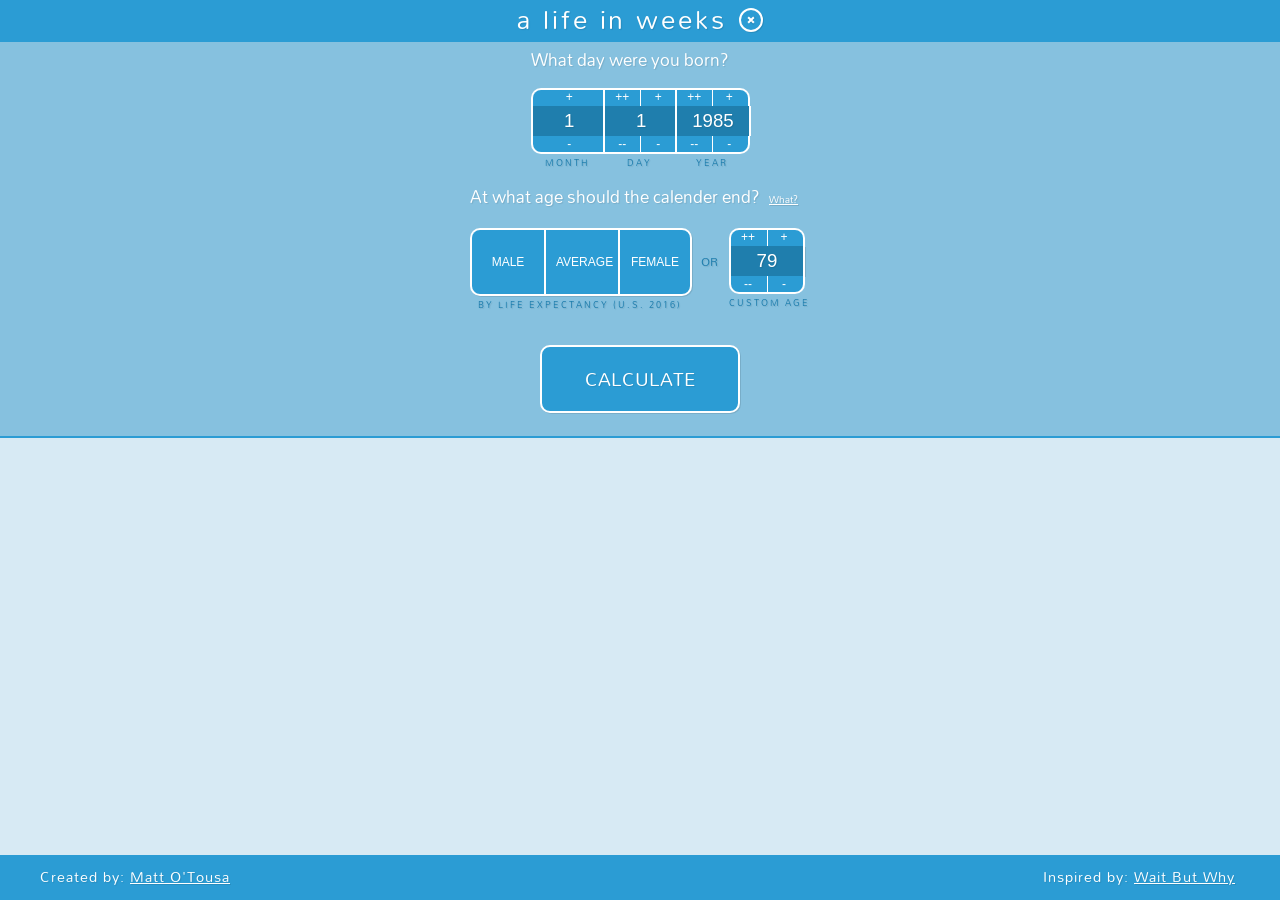
<file: index.html>
<!doctype html>
<html>
	<head>
		<link href='https://fonts.googleapis.com/css?family=Mallanna' rel='stylesheet' type='text/css'>
		<link href='aLifeInWeeks-style.css' rel='stylesheet' type='text/css'>

		<link rel="stylesheet" href="jquery-ui.css">
		<script src="jquery-2.2.3.js"></script>
		<script src="jquery-ui.js"></script>

	</head>

	<body>
		<div id='curtain'></div>
		<div id='header'>
			<span class='noselect'>a life in weeks</span>
			<div id='drawertoggle' onclick='closeDrawer()'>
				<div class='leftarrowline'></div>
				<div class='rightarrowline'></div>
			</div>
		</div>

		<div id='bdayinputdrawer'>
			<div class='center'>



				</br>	
				<div class='center'>
				<div <div  class='noselect bdaytext'>What day were you born?</div>
				<div class='bdayinput'>
					<br/>
					<div class='bdayinput'>
						<input type='button' id='monthup' value='+' class='topnumbutton' tabindex='-1'
							onclick='numberButton(1, $( "#month" ))'>
						<input type='number' id='month' value='1' min='1' max='12' tabindex='1'>
						<input type='button' id='monthdown' value='-' class='botnumbutton' tabindex='-1'
							onclick='numberButton(-1, $( "#month" ))'>
						<label for='month'>MONTH</label>
					</div>
					<div class='bdayinput'>

						<input type='button' id='dayupten' value='++' class='topnumbutton' tabindex='-1'
							onclick='numberButton(10, $( "#day" ))'>
						<input type='button' id='dayup' value='+' class='topnumbutton' tabindex='-1'
							onclick='numberButton(1, $( "#day" ))'>
						<input type='number' id='day' value='1' min='1' max='31' tabindex='2'
							onchange='numberButton(0, $ "#day" ))'>
						<input type='button' id='daydownten' value='--' class='botnumbutton' tabindex='-1'
							onclick='numberButton(-10, $( "#day" ))'>
						<input type='button' id='daydown' value='-' class='botnumbutton' tabindex='-1'
							onclick='numberButton(-1, $( "#day" ))'>
						<label for='day'>DAY</label>

					</div>
					<div class='bdayinput'>
						<input type='button' id='yearupten' value='++' class='topnumbutton' tabindex='-1'
							onclick='numberButton(10, $( "#year" ))'>
						<input type='button' id='yearup' value='+' class='topnumbutton' tabindex='-1'
							onclick='numberButton(1, $( "#year" ))'>
						<input type='number' id='year' value='1985' min='1900' max='2016' tabindex='3'>
						<input type='button' id='yeardownten' value='--' class='botnumbutton' tabindex='-1'
							onclick='numberButton(-10, $( "#year" ))'>
						<input type='button' id='yeardown' value='-' class='botnumbutton' tabindex='-1'
							onclick='numberButton(-1, $( "#year" ))'>

						<label for='year' style='display:block'>YEAR</label>
					</div>

				</div>

			</div>
			<div>
				<br/>
				<div  class='noselect bdaytext'>
					At what age should the calender end?	
					<a href='' style='font-size: 8pt;'>What?</a>
				</div>
				</br>

				<div class='center'>
					<div class='bdayinput'>
						<input type='button' id='malebutton' value='MALE' class='endbutton'
							onclick='setValue($( "#endyear" ), 76)'>
						<input type='button' id='otherbutton' value='AVERAGE' class='endbutton'
							onclick='setValue($( "#endyear" ), 79)'>
						<input type='button' id='femalebutton' value='FEMALE' class='endbutton'
							onclick='setValue($( "#endyear" ), 81)'>
						<label>BY LIFE EXPECTANCY (U.S. 2016)</label>
					</div>
					<div class='bdayinput'>
						<div class='buttondivider noselect'>OR</div>
					</div>
					<div class='bdayinput'>
						<input type='button' id='endupten' value='++' class='topnumbutton' tabindex='-1'
							onclick='numberButton(10, $( "#endyear" ))'>
						<input type='button' id='endup' value='+' class='topnumbutton' tabindex='-1'
							onclick='numberButton(1, $( "#endyear" ))'>
						<input type='number' id='endyear' value='79' class='endbutton' min='0'>
						<input type='button' id='enddownten' value='--' class='botnumbutton' tabindex='-1'
							onclick='numberButton(-10, $( "#endyear" ))'>
						<input type='button' id='enddown' value='-' class='botnumbutton' tabindex='-1'
							onclick='numberButton(-1, $( "#endyear" ))'>
						<label>CUSTOM AGE</label>
					</div>
				</div>
			</div>
					</br>
			<div class='center'>
				<input
				type='button'
				id='submitbutton'
				value='CALCULATE'
				onclick='calculate()'
				>
			</div>
		</div>
		</div>

		<div style='position:inline-block; margin:auto; text-align:center;'>	
		<div id='calcontain'>
			<div id='week-axis'>
				<span class='noselect'>Week, Per Year</span>
			</div>
			<div id='year-axis'>
				<div class='noselect'>Year</div>
			</div>
			<div class='textcontainer'>
				<span>
					you have</br>
					lived for </br>
					<span id='weekslived'>000</span> weeks.<br/></br>
					in <span id='weekstogo'>000</span> weeks</br>
					you will turn <span id='maxage'>00</span>.
				</span>
			</div>
			<table id='caltable'>
			</table>
		</div>
		</div>

		<div id='footer'>

			<div class='footleft'>Created by:<a href=''>Matt O'Tousa</a></div>
			<div class='footright'>Inspired by:<a href=''>Wait But Why</a></div>
		</div>


	<script>


$(document).ready(function() {
	calculate();
});
closeDrawer();

//fillSpentToNumber(1200);


function numberButton(val, which) {
	which.val( parseInt( which.val() ) + val );
	console.log ('checkin numbers!!!');

	if (parseInt ( which.val() ) > parseInt ( which.prop('max') ) ) {
		which.val( parseInt( which.prop ('max') ) );
	}
	if (parseInt ( which.val() ) < parseInt ( which.prop('min') ) ) {
		which.val( parseInt( which.prop ('min') ) );
	}
}

function setValue(which, value) {
	which.val(value)
}

function calculate() {
	var num = getNumberFromDate();
	$( '#caltable' ).empty();
	buildTable();

	var weeksLived = Math.round (num);
	var endAge =  $( '#endyear' ).val();
	var weeksToEnd = (endAge*52)-weeksLived;
	fillSpentToNumber( num );

	console.log ( $( '#endyear' ).val() );

	$( '#maxage' ).html( endAge );
	$( '#weekslived' ).html(weeksLived);
	$( '#weekstogo' ).html(weeksToEnd);

}

function closeDrawer() {
	if ( $( '#bdayinputdrawer' ).position().top < -0) {
		var drawerHeight =  $( '#bdayinputdrawer' ).height();
		// var y = window.innerHeight/2 - (drawerHeight/2); //for center

		var headerHeight = $( '#header' ).height();	//for drawer
		var y = (headerHeight)						//""

		$( '#bdayinputdrawer' ).css ('top', y );
		$( '.leftarrowline' ).css ('left', '6px');
		$( '.rightarrowline' ).css ('right', '6px');
		$( '.leftarrowline, .rightarrowline' ).css ('top', '9px');
		$( '#curtain' ).css ({
			'background' : 'hsla(200, 58%, 90%, 1)',
			'pointer-events' : 'auto'
			});

		//$( '#header' ).css ('top', -41);

	} else {
		$( '#bdayinputdrawer' ).css ('top', -500 );
		$( '.leftarrowline' ).css ('left', '4px');
		$( '.rightarrowline' ).css ('right', '4px');
		$( '.leftarrowline, .rightarrowline' ).css ('top', '10px');
		$( '#curtain' ).css ({
			'background' : 'hsla(200, 58%, 90%, 0)',
			'pointer-events' : 'none'
			});

		//$( '#header' ).css ('top', 0);

	}
}


function getNumberFromDate() {
	var day = $(' #day ').val();
	var month = $(' #month ').val();
	var year = $(' #year ').val();

	//convert dat shit to milliseconds


	var birthDate = new Date(year+'-'+month+'-'+day);
	var birthTime = birthDate.getTime();


	var nowDate = new Date();
	var nowTime = nowDate.getTime();

	var timeDif = Math.abs (nowTime - birthTime);
	var weeks = timeDif / (1000*60*60*24*7);

	return weeks

}

function tdMouseOver() {
	console.log (this);
}

function buildTable() {

	var cal = $(' #caltable ');
	var tr;
	var endpoint = $(' #endyear ').val(); //in years, from #endyear

	console.log (cal);

	for (var i=1; i <= endpoint; i++) {
		$(' #caltable ').append ('<tr datacol=\'' + i + '\'>');
	}

	for (var n=1; n <= 52; n++) {
		$( '#caltable tr' ).append ('<td datarow=\'' + n + '\'></td> ');
	}
}

function findCell (column, row) {
	//console.log('finding cell at: ' + column + ',' + row); //column strangely corresponds to x and row to y due to how html does shit
	return $(' #caltable tr:nth-child(' + row + ') td:nth-child(' + column + ')');

}

function fillRow (row) {
	var myRow = $(' #caltable tr:nth-child(' + row + ') td' );
	writeCellSpent (myRow)
}

function writeCellSpent (cell) {
	cell.addClass('spent');
}

function rowLength (row) {
	return $(' #caltable tr:nth-child(' + row + ') td').length;
}

function clearTable () {
	$( '#caltable tr td' ).removeClass('spent')
	$( '#caltable tr td' ).removeClass('current');
}
function fillSpentToNumber (number) {

	var rows;
	var length = rowLength (1); //DOES NOT ALLOW FOR TABLES WITH VARYING ROW LENGTHS
	var lastRowColumns;

	clearTable(); //don't want old results interfering

	rows = Math.floor ( number/ length );
	lastRowColumns = number % length;

	//console.log (rows, lastRowColumns);

	for (var r = 0; r <= rows; r++) {
		fillRow (r);	
	}

	for (var c = 0; c < lastRowColumns; c++) {
		findCell(c, r).addClass('spent');
	}

	findCell(c, r).addClass('current');

	closeDrawer();
}

//});
	</script>
	</body>
</html>
</file>
<file: aLifeInWeeks-style.css>
body {
	margin:0;
	padding:0;


	-webkit-text-size-adjust: 100%;
    -ms-text-size-adjust: 100%;
    text-size-adjust: 100%;

    -webkit-font-smoothing: antialiased;
    -moz-font-smoothing: antialiased;
    font-smoothing: antialiased;

    -moz-box-sizing:border-box;
    -webkit-box-sizing:border-box;
	box-sizing: border-box;

	background: #F6F6F6;


	text-shadow: 1px 1px rgba(0,0,0,0.008);
    text-rendering: optimizeLegibility;
	webkit-font-smoothing: antialiased;
	-moz-osx-font-smoothing: grayscale;
    text-shadow: 1px 1px 1px rgba(0,0,0,.1);


	font-family: 'Mallanna', sans-serif;
	line-height:1em;
	color:white;




	background: hsl(200, 58%, 90%);

}

.footleft {
	float:left;
	padding-left: 40px;
	letter-spacing: 1px;
}

.footright {
	float:right;
	padding-right: 40px;
	letter-spacing: 1px;

}

a {
	padding:8px 5px 8px 5px;
	color:white;

	transition: .2s;
	-webkit-transition: .2s;
	-moz-transition: .2s;
	
}

a:hover {
	color:hsl(200, 66%, 50%);
	color: hsl(200, 70%, 40%);
	background: hsl(200, 58%, 70%);


	/*
    -webkit-text-fill-color: hsla(200, 66%, 50%, .1);
    text-stroke-color: hsla(200, 66%, 50%, .1);
    -webkit-text-stroke-width: 2px;
    text-fill-color: hsla(200, 66%, 50%, .1);
    text-stroke-color: hsla(200, 66%, 50%, .1);
    text-stroke-width: 2px;*/
}

a:visited {
}


#curtain {
	width:100%;
	height:100%;
	position: absolute;
	top:0;
	left:0;
	background:hsla(200, 58%, 90%, .8);
	z-index:2;
	transition: .5s;
	-moz-transition: .5s;
	-webkit-transition: .5s;
	pointer-events:auto;
}

.center {
	display: inline-block;
	margin: auto;
}

#header {
	padding:5px 0px 8px 0px;
	background: hsl(200, 66%, 50%);
	width: 100%;
	text-align: center;
	position:absolute;
	position:fixed;
	
	z-index: 6;
}

#footer {
	background: hsl(200, 66%, 50%);

	padding-bottom:8px;
	padding-top:14px;

	width: 100%;
	text-align: center;
	position:fixed;
	height: 23px;

	bottom: 0%;
	
	z-index: 6;
}

#header span {
	font-family: 'Mallanna', sans-serif;
	font-size:1.8em;
	line-height:1em;
	color: white;
	letter-spacing: .1em;
}

#bdayinputdrawer {
	padding: 0 0 20px 0;
	width: 100%;
	background: hsl(200, 58%, 70%);
	text-align: center;
	border-top: 2px solid hsl(200, 66%, 50%);
	border-bottom: 2px solid hsl(200, 66%, 50%);

	z-index: 4;

	position: absolute;
	top:-345px;

	transition: .5s;
	-moz-transition: .5s;
	-webkit-transition: .5s;
}

.noselect {

	cursor: default;
  -webkit-touch-callout: none; /* iOS Safari */
  -webkit-user-select: none;   /* Chrome/Safari/Opera */
  -khtml-user-select: none;    /* Konqueror */
  -moz-user-select: none;      /* Firefox */
  -ms-user-select: none;       /* Internet Explorer/Edge */
  user-select: none;           /* Non-prefixed version, currently
                                  not supported by any browser */
}

.bdaytext {
	font-size:14pt;
	line-height: 25px;
	text-align: left;
	color: white;
}

#drawertoggle {
	display:inline-block;
	position:relative;
	min-width: 5px;
	width: 20px;
	height: 20px;
	border-radius: 100%;
	border: 2px solid white;
	background: hsl(200, 66%, 50%);
	padding: 0;
	margin: 0;
	margin-bottom: -3px;
	margin-left: 8px;

	box-shadow: 1px 1px 0px rgba(0,0,0,0.1);
	-moz-box-shadow: 1px 1px 0px rgba(0,0,0,0.1);
	-webkit-box-shadow: 1px 1px 0px rgba(0,0,0,0.1);

	transition: .2s;
	-webkit-transition: .2s;
	-moz-transition: .2s;
}

#drawertoggle:hover {
	background: white;
	cursor: pointer;
}

#drawertoggle:active {
	background: hsl(200, 58%, 70%);
	cursor: pointer;
	transition: 0s;
	-webkit-transition: 0s;
	-moz-transition: 0s;
}
#drawertoggle:hover .leftarrowline,
#drawertoggle:hover .rightarrowline {
	background: hsl(200, 66%, 50%);
}

.leftarrowline {
	position:absolute;
	width: 8px;
	background: white;
	height: 2px;
	top:9px;
	left:6px;
	border-radius: none;

  -webkit-transform: rotate(45deg);
  -moz-transform: rotate(45deg);
  -ms-transform: rotate(45deg);
  -o-transform: rotate(45deg);

	box-shadow: 1px 1px 0px rgba(0,0,0,0.1);
	-moz-box-shadow: 1px 1px 0px rgba(0,0,0,0.1);
	-webkit-box-shadow: 1px 1px 0px rgba(0,0,0,0.1);

	transition: .5s ease;
	-webkit-transition: .5s ease;
	-moz-transition: .5s ease;
}
.rightarrowline {
	position:absolute;
	width: 8px;
	background: white;
	height: 2px;
	top:9px;
	right:6px;
	border-radius: none;

  -webkit-transform: rotate(-45deg);
  -moz-transform: rotate(-45deg);
  -ms-transform: rotate(-45deg);
  -o-transform: rotate(-45deg);

	box-shadow: 1px 1px 0px rgba(0,0,0,0.1);
	-moz-box-shadow: 1px 1px 0px rgba(0,0,0,0.1);
	-webkit-box-shadow: 1px 1px 0px rgba(0,0,0,0.1);

	transition: .5s ease;
	-webkit-transition: .5s ease;
	-moz-transition: .5s ease;
}

.leftarrowline:hover .rightarrowline:hover {
	background: black;
}

.endbutton {
	display: inline-block;
	border: 2px solid white;
	width:53px;
	width:74px;
	background: hsl(200, 66%, 50%);
	color: white;
	font-size: 12px;
	padding:10px;
	margin: none;
	margin-right: -3px;
	border-right: none;

	height: 68px;


	box-shadow: 1px 1px 0px rgba(0,0,0,0.1);
	-moz-box-shadow: 1px 1px 0px rgba(0,0,0,0.1);
	-webkit-box-shadow: 1px 1px 0px rgba(0,0,0,0.1);

	transition: .2s;
	-webkit-transition: .2s;
	-moz-transition: .2s;

}

.topnumbutton {
	display: block;
	border: 2px solid white;
	border-bottom:none;
	width:53px;
	width:74px;
	background: hsl(200, 66%, 50%);
	color: white;
	font-size: 12px;
	padding:0;
	margin: none;
	margin-right: -3px;
	border-right: none;

	transition: .2s;
	-webkit-transition: .2s;
	-moz-transition: .2s;

	padding-bottom: 2px;
}

.topnumbutton:hover, #yearupten:hover, #dayupten:hover, #endupten:hover {
	padding-top: 2px;
	margin-top: -2px;
}

.topnumbutton:active, #yearupten:active, #dayupten:active, #endupten:active{
	padding-top: 0px;
	margin-top: 0px;

}

.botnumbutton {
	display: block;
	border: 2px solid white;
	border-top:none;
	width:53px;
	width:74px;
	background: hsl(200, 66%, 50%);
	color: white;
	font-size: 12px;
	padding: 1px 0 1px 0;
	margin: none;
	margin-right: -3px;
	border-right: none;

	transition: .2s;
	-webkit-transition: .2s;
	-moz-transition: .2s;
}

.botnumbutton:hover, #yeardownten:hover, #daydownten:hover, #enddownten:hover {
	padding-bottom: 3px;
	margin-bottom: -2px;
}

.botnumbutton:active, #yeardownten:active, #daydownten:active, #enddownten:active {
	padding-bottom: 0px;
	margin-bottom: 0px;

}

#monthup {
	border-top-left-radius:10px;
}

#monthdown {
	border-bottom-left-radius:10px;
}
#submitbutton {
	border-radius: 10px;


	color: hsl(200, 66%, 50%);
	font-family:inherit;
	font-size:16pt;
	background: white;
	border: 2px solid hsl(200, 66%, 50%);
	margin: auto;

	background: hsl(200, 66%, 50%);
	color: white;
	border: 2px solid white;
	line-height: 22px;
	padding: 10px;
	margin-top: 16px;


	text-shadow: 1px 1px rgba(0,0,0,0.1);
    text-rendering: optimizeLegibility;
	webkit-font-smoothing: antialiased;
	-moz-osx-font-smoothing: grayscale;
    text-shadow: 1px 1px 1px rgba(0,0,0,.1);

	transition: .2s;
	-webkit-transition: .2s;
	-moz-transition: .2s;


	box-shadow: 1px 1px 0px rgba(0,0,0,0.1);
	-moz-box-shadow: 1px 1px 0px rgba(0,0,0,0.1);
	-webkit-box-shadow: 1px 1px 0px rgba(0,0,0,0.1);

	height: 68px;

	float:left;

	width:200px;

}

input::-webkit-outer-spin-button,
input::-webkit-inner-spin-button {
    /* display: none; <- Crashes Chrome on hover */
    -webkit-appearance: none;
    margin: 0; /* <-- Apparently some margin are still there even though it's hidden */
}

#submitbutton:hover {
	background: white;
	color: hsl(200, 66%, 50%);
	cursor: pointer;
}

#submitbutton:active {
	color: hsl(200, 66%, 50%);
	background: hsl(200, 58%, 70%);
	transition: 0s;
	-webkit-transition: 0s;
	-moz-transition: 0s;
}
input[type=button]:hover {
	background: white;
	color: hsl(200, 66%, 50%);
	cursor: pointer;

}

input[type=button]:active {
	color: hsl(200, 66%, 50%);
	background: hsl(200, 58%, 70%);
	transition: 0s;
	-webkit-transition: 0s;
	-moz-transition: 0s;
}
#year, #day, #endyear {
	display: block;
}

#yearupten, #yearup, #yeardownten, #yeardown,
#dayupten, #dayup, #daydownten, #daydown,
#endupten, #endup, #enddownten, #enddown
{
	width: 38px;
	display:inline-block;
	padding-right:2px;
	border-left: 2px solid white;
	border-right: none;
}

#yearup, #yeardown, 
#dayup, #daydown, 
#endup, #enddown {
	border-left: 1px solid white;
	padding-right: 3px;
}

#day, #month, #year, #endyear {
	width: 52px;

}

.buttondivider {
	height: 40px;
	width: 40px;
	text-align:center;
	padding-top:26px;
	color:hsl(200, 70%, 40%);
}
#malebutton {
	border-top-left-radius: 10px;
	border-bottom-left-radius: 10px;

	box-shadow: 1px 1px 0px rgba(0,0,0,0.1);
	-moz-box-shadow: 1px 1px 0px rgba(0,0,0,0.1);
	-webkit-box-shadow: 1px 1px 0px rgba(0,0,0,0.1);
}
#femalebutton {
	border-right: 2px solid white;
	border-top-right-radius: 10px;
	border-bottom-right-radius: 10px;


}
#endup {
	border-right: 2px solid white;
	border-top-right-radius: 10px;
}

#enddown {
	border-right: 2px solid white;
	border-bottom-right-radius: 10px;
}
#endupten {
	border-left: 2px solid white;
	border-top-left-radius: 10px;
}

#enddownten {
	border-left: 2px solid white;
	border-bottom-left-radius: 10px;
}
#endyear {
	width:52px;
	border-right: 2px solid white;
}

#yearup {
	border-right: 2px solid white;
	border-top-right-radius: 10px;
}

#yeardown {
	border-right: 2px solid white;
	border-bottom-right-radius: 10px;
}
#year {
	border-right: 2px solid white;
	padding-right: 4px;
	padding-left: 4px;
	width: 63.5px;
	min-width: 63.5px;
	max-width: 63.5px;

}

input[type=number] {
	font-size:14pt;
	text-align:center;
	background: hsl(200, 70%, 40%);
	/*background: hsl(200, 58%, 70%);*/
	color:white;
	/*border: 2px solid hsl(200, 66%, 50%);*/
	border:none;
	margin: none;

	border: 2px solid white;
	margin-left: 0px;
	margin-right: -2px;
	line-height: 1pt;
	padding: 0 10px 0 10px;
	min-width: 0;
	width:50px;



	border-top: none;
	border-bottom: none;
	border-right: none;
	height:14px;
	max-height:14px;

	text-shadow: 1px 1px rgba(0,0,0,0.1);
    text-rendering: optimizeLegibility;
	webkit-font-smoothing: antialiased;
	-moz-osx-font-smoothing: grayscale;
    text-shadow: 1px 1px 1px rgba(0,0,0,.1);


	height: 30px;
	max-height: 30px;

}
input[type=number]:focus {
	background: white;
	color: hsl(200, 70%, 40%);
}

label {
	display: block;
	text-align: center;
	width:100%;
	letter-spacing: 2px;
	font-style: bold;
	color:hsl(200, 70%, 40%);
	font-size: 10px;
	line-height: 10px;
	margin-top: 4px;
}


#calcontain {
	display:inline-block;
	margin: auto;
	text-align:center;
	margin-top: 42px;

}

.bdayinput {
	float:left;
	font-size: .8em;

	text-align: left;
}

#week-axis {
	text-align: left;
	/*background:hsl(200, 66%, 50%);*/
}


#week-axis span {
	color: hsl(200, 66%, 50%);
	font-size:12px;
	font-weight: normal;
	letter-spacing:.1em;
	line-height: 1.2em;
	text-align: left;
	padding: 0 0 0 37px;
}

#year-axis {
	/*height: 984px;*/
	width: 1.6em;
	float:left;
	color: hsla(200, 66%, 50%, .7);
	/*background:hsl(200, 66%, 50%);*/
	padding: -12px 2px 0 -4px;

}

#year-axis .noselect {
	font-size:14px;
	font-weight: normal;
	letter-spacing:.1em;
	line-height: 1.2em;
	transform: rotate(270deg);
	transform-origin: right bottom 0;
	margin-right: 1px;
}

table {
	table-layout: fixed;
	background: hsl(200, 66%, 50%);
	border-collapse: collapse;
	border:4px solid hsl(200, 66%, 50%);
}

td {
	width:6px;
	min-width:6px;
	height:6px;
	background: white;
	border: 1px solid hsl(200, 66%, 50%);

	


}

.textcontainer {
	height:100%;
	float:right;
	color:white;
	width:250px;
	text-align: left;
	margin: 0px 0 0 20px;
	font-size: 35px;
	line-height: 35px;
	letter-spacing: 4px;
}
.spent {
	background: hsl(200, 70%, 40%);
	background: hsl(200, 70%, 40%);
}

.current {
	background: hsl(200, 66%, 50%);
}

td:hover {
	background: hsl(200, 58%, 70%);
	border-style: double;
	border-color: white;


}

@media (max-height: 933px) {
	td {
		width: 5px;
		min-width: 5px;
		height: 5px;
	}
}
@media (max-height: 844px) {
	td {
		width: 4px;
		min-width: 4px;
		height: 4px;
	}
}
@media (max-height: 754px) {
	td {
		width: 3px;
		min-width: 3px;
		height: 3px;
	}
}
@media (max-height: 663px) {
	td {
		width: 2px;
		min-width: 2px;
		height: 2px;
	}
}
@media (max-height: 573px) {
	td {
		width: 1px;
		min-width: 1px;
		height: 1px;
	}
}
@media (max-height: 483px) {
	td {
		width: 0px;
		min-width: 0px;
		height: 0px;
	}
}

@media (max-width: 452px) {
	td {
		width: 4px;
		min-width: 4px;
		height: 4px;
	}
}
</file>
